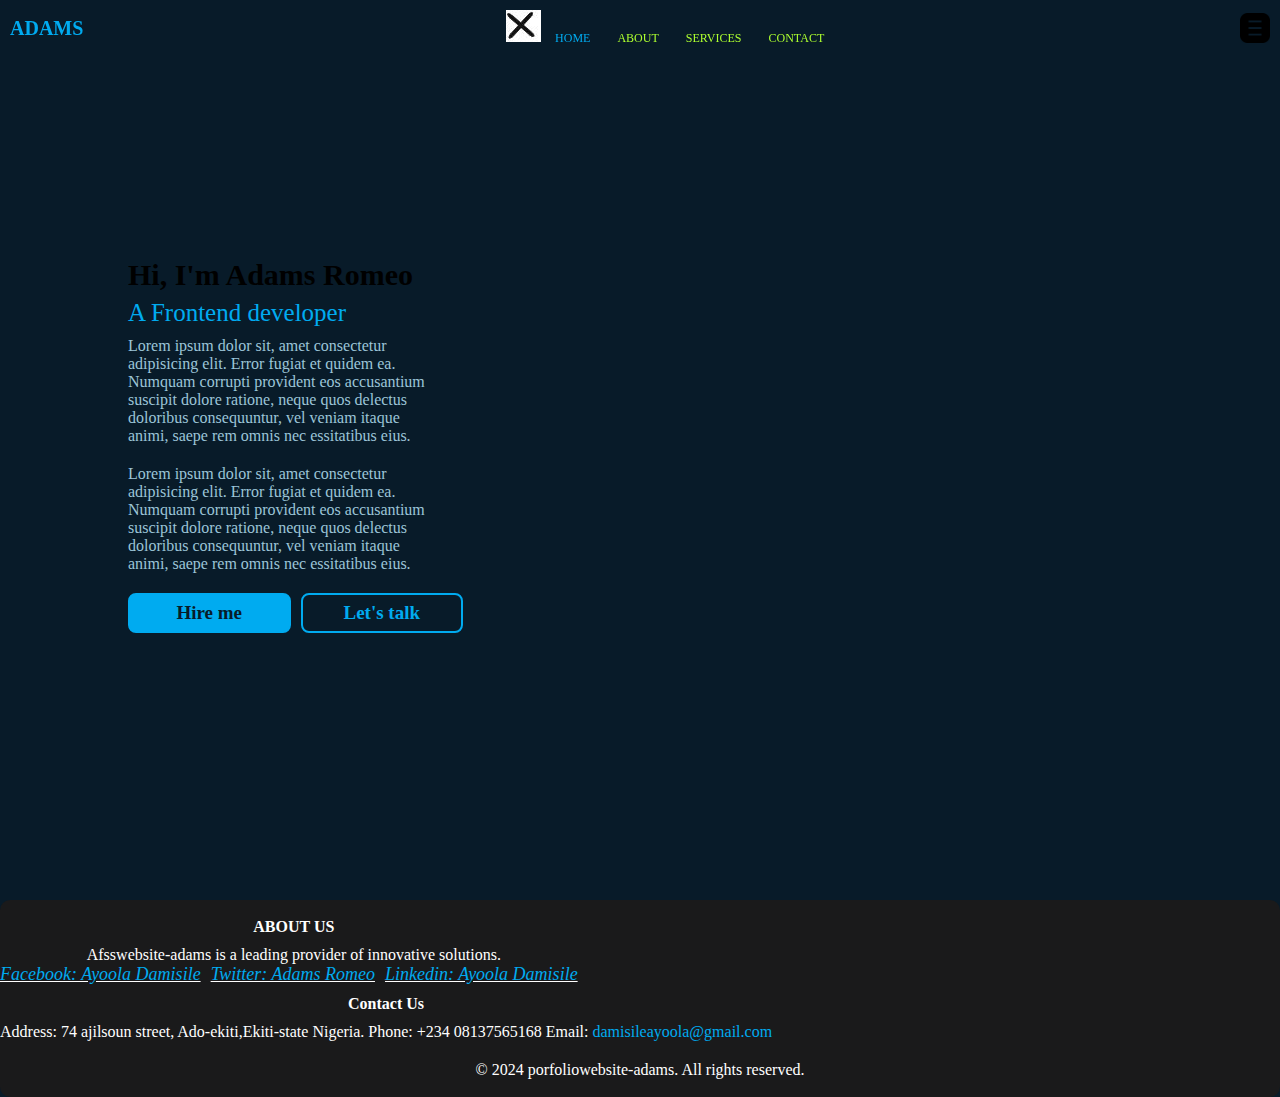
<file: index.html>
<!DOCTYPE html>
<html lang="en">
<head>
    <meta charset="UTF-8">
    <meta name="viewport" content="width=device-width, initial-scale=1.0">
    <title>My Portfolio</title>
    <link rel="icon" href="Adams logo - Copy (2).JPG">
    <link rel="stylesheet" href="styel.css">
</head>
<body>
    <style>
        .navbar a:hover
, .navbar a.active{
    color: #00abf0;
}
img .cancel{
    width: 10px;
}
    </style>
<header class="header">
    <a href="#" class="logo">ADAMS</a>
    <nav id="navlinks" class="navbar">
        <img src="Cancel button.JPG" onclick="cancelMenu()" class="Cancel">
        <a href="index.html" class="active">HOME</a>
        <a href="about.html">ABOUT</a>
        <a href="service.html">SERVICES</a>
        <a href="#">CONTACT</a>
    </nav>
    <img src="menu_8872262.png" onclick="showMenu()" class="menu" width="30px" >
</header>
<section class="home">
    <div class="home-content">
        <h1>Hi, I'm Adams Romeo</h1>
        <h3>A Frontend developer</h3>
        <div class="text">
            <p>
                Lorem ipsum dolor sit, amet 
                consectetur adipisicing elit. Error fugiat 
                et quidem ea. Numquam corrupti provident eos 
                accusantium suscipit dolore ratione, neque quos delectus doloribus 
                consequuntur, vel veniam itaque animi, saepe rem omnis nec
                essitatibus eius.
            </p>
            <p>
                Lorem ipsum dolor sit, amet 
                consectetur adipisicing elit. Error fugiat 
                et quidem ea. Numquam corrupti provident eos 
                accusantium suscipit dolore ratione, neque quos delectus doloribus 
                consequuntur, vel veniam itaque animi, saepe rem omnis nec
                essitatibus eius.
            </p>
        </div>
        
        <div class="btn-box">
            <a href="mailto:damisileayoola@gmail.com">Hire me</a>
            <a class="me" href="mailto:damisileayoola@gmail.com">Let's talk</a>
        </div>
    </div>
</section>

        <!---------Footer codes--------->
        <center>
            <footer class="footer">
                <div class="container">
                <div class="row">
                <div class="col-md-4">
                <h4>ABOUT US</h4>
                <p>Afsswebsite-adams is a leading provider of innovative solutions.</p>
                <ul class="social-media">
                <li><a href="#" target="_blank"><i class="fa fa-facebook">Facebook: Ayoola Damisile</i></a></li>
                <li><a href="#" target="_blank"><i class="fa fa-twitter">Twitter: Adams Romeo</i></a></li>
                <li><a href="#" target="_blank"><i class="fa fa-linkedin">Linkedin: Ayoola Damisile</i></a></li>
                </ul>
                </div>
                <div class="col-md-4">
                <h4>Contact Us</h4>
                <p>
                Address: 74 ajilsoun street, Ado-ekiti,Ekiti-state  Nigeria.
                
                
                Phone: +234 08137565168
                
                
                Email: <a href="mailto:damisileayoola@gmail.com">damisileayoola@gmail.com</a>
                </p>
                </div>
                </div>
                <div class="copyright">
                &copy; 2024 porfoliowebsite-adams. All rights reserved.
                </div>
                </div>
            </footer>
        </center>    
</body>
    <!--------javacript for toggle menu--------->
    <script defer>
        var navlinks = document.getElementById("navlinks");
    
        function cancelMenu(){
            navlinks.style.width = "0";
        }
        function showMenu(){
            navlinks.style.width = "30vh";
        }
    </script>
</html>
</file>
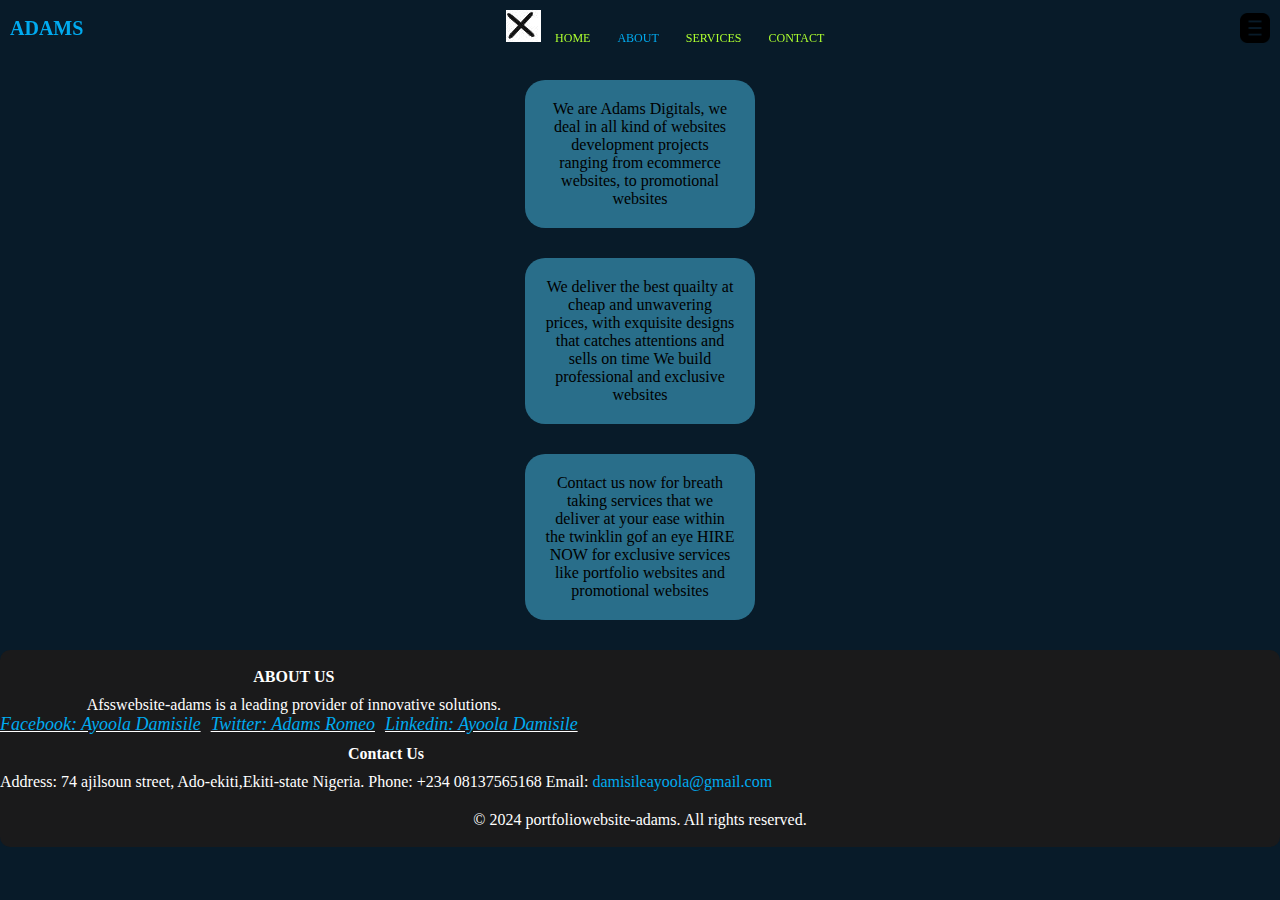
<file: about.html>
<!DOCTYPE html>
<html lang="en">
  <head>
    <meta charset="UTF-8" />
    <meta name="viewport" content="width=device-width, initial-scale=1.0" />
    <title>My Portfolio</title>
    <link rel="icon" href="Adams logo - Copy (2).JPG" />
    <link rel="stylesheet" href="styel.css" />
  </head>
  <body>
    <style>
      .navbar a:hover,
      .navbar a.active {
        color: #00abf0;
      }
      img .cancel {
        width: 10px;
      }
    </style>
    <header class="header">
      <a href="index.html" class="logo">ADAMS</a>
      <nav id="navlinks" class="navbar">
        <img src="Cancel button.JPG" onclick="cancelMenu()" class="Cancel" />
        <a href="index.html">HOME</a>
        <a href="about.html" class="active">ABOUT</a>
        <a href="service.html">SERVICES</a>
        <a href="#">CONTACT</a>
      </nav>
      <img
        src="menu_8872262.png"
        onclick="showMenu()"
        class="menu"
        width="30px"
      />
    </header>
    <center>
      <div class="long-text">
        <p>We are Adams Digitals, we deal in all kind of websites development projects
          ranging from ecommerce websites, to promotional websites </p>
      </div>
      <div class="long-text">
        <p>We deliver the best quailty at cheap and unwavering prices, 
          with exquisite designs that catches attentions and sells on time
        We build professional and exclusive websites </p>
      </div>
      <div class="long-text">
        <p>Contact us now for breath taking services that we deliver at your ease within the twinklin gof an eye
          HIRE NOW for exclusive services like portfolio websites and promotional websites </p>
      </div>
    </center>


    <center>
      <footer class="footer">
          <div class="container">
          <div class="row">
          <div class="col-md-4">
          <h4>ABOUT US</h4>
          <p>Afsswebsite-adams is a leading provider of innovative solutions.</p>
          <ul class="social-media">
          <li><a href="#" target="_blank"><i class="fa fa-facebook">Facebook: Ayoola Damisile</i></a></li>
          <li><a href="#" target="_blank"><i class="fa fa-twitter">Twitter: Adams Romeo</i></a></li>
          <li><a href="#" target="_blank"><i class="fa fa-linkedin">Linkedin: Ayoola Damisile</i></a></li>
          </ul>
          </div>
          <div class="col-md-4">
          <h4>Contact Us</h4>
          <p>
          Address: 74 ajilsoun street, Ado-ekiti,Ekiti-state  Nigeria.
          
          
          Phone: +234 08137565168
          
          
          Email: <a href="mailto:damisileayoola@gmail.com">damisileayoola@gmail.com</a>
          </p>
          </div>
          </div>
          <div class="copyright">
          &copy; 2024 portfoliowebsite-adams. All rights reserved.
          </div>
          </div>
      </footer>
  </center> 
  </body>
  <!--------javacript for toggle menu--------->
  <script defer>
    var navlinks = document.getElementById("navlinks");

    function cancelMenu() {
      navlinks.style.width = "0";
    }
    function showMenu() {
      navlinks.style.width = "27vh";
    }
  </script>
</html>
</file>
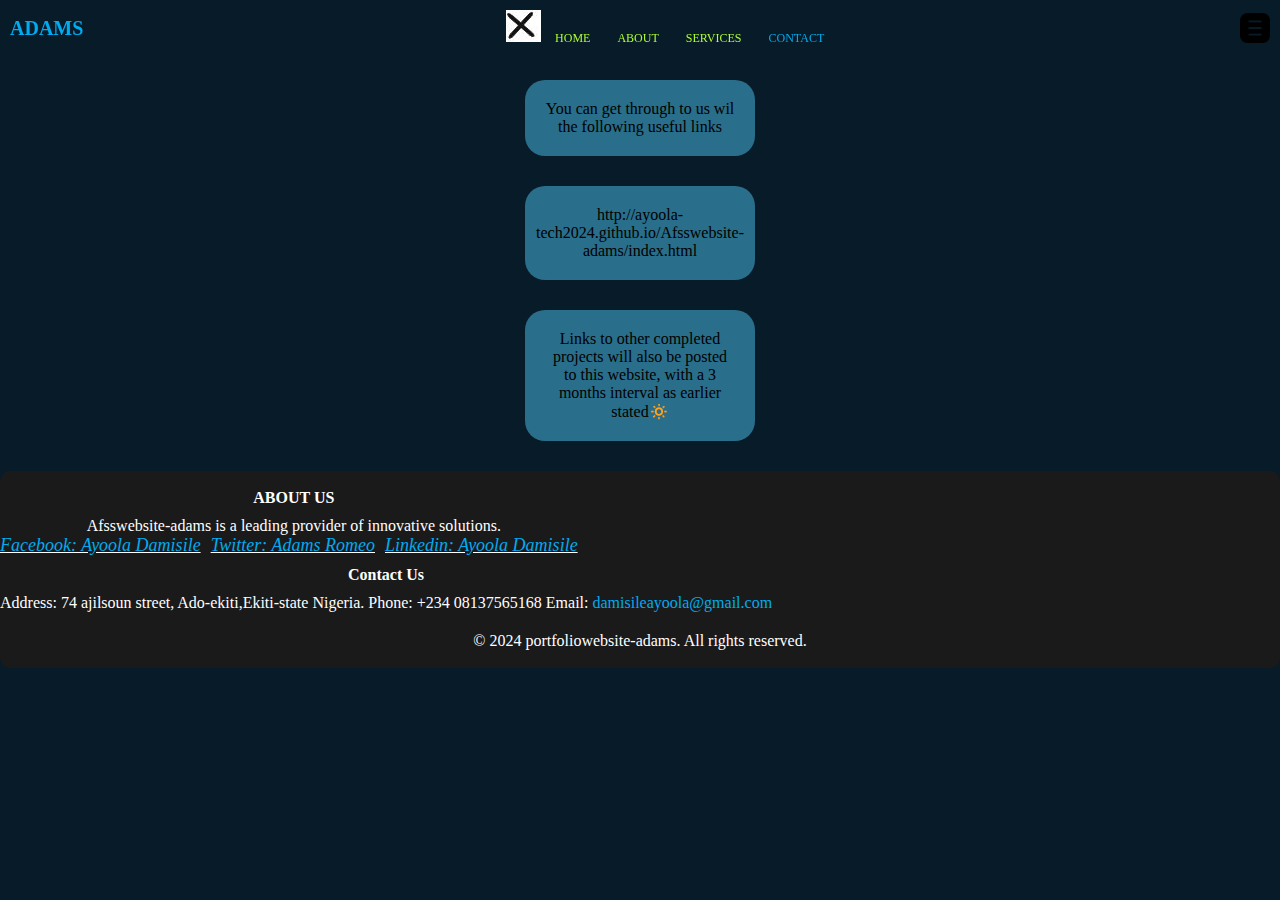
<file: contact.html>
<!DOCTYPE html>
<html lang="en">
  <head>
    <meta charset="UTF-8" />
    <meta name="viewport" content="width=device-width, initial-scale=1.0" />
    <title>My Portfolio</title>
    <link rel="icon" href="Adams logo - Copy (2).JPG" />
    <link rel="stylesheet" href="styel.css" />
  </head>
  <body>
    <style>
      .navbar a:hover,
      .navbar a.active {
        color: #00abf0;
      }
      img .cancel {
        width: 10px;
      }
    </style>
    <header class="header">
      <a href="index.html" class="logo">ADAMS</a>
      <nav id="navlinks" class="navbar">
        <img src="Cancel button.JPG" onclick="cancelMenu()" class="Cancel" />
        <a href="index.html">HOME</a>
        <a href="about.html">ABOUT</a>
        <a href="service.html" >SERVICES</a>
        <a href="contact.html" class="active">CONTACT</a>
      </nav>
      <img
        src="menu_8872262.png"
        onclick="showMenu()"
        class="menu"
        width="30px"
      />
    </header>
    <center>
      <div class="long-text">
        <p>You can get through to us wil the following useful links  </p>
      </div>
      <div class="long-text">
        <p>http://ayoola-tech2024.github.io/Afsswebsite-adams/index.html </p>
      </div>
      <div class="long-text">
        <p>Links to other completed projects will also be posted to this website, with a 3 months interval as earlier stated🔅</p>
      </div>
    </center>

    <center>
        <footer class="footer">
            <div class="container">
            <div class="row">
            <div class="col-md-4">
            <h4>ABOUT US</h4>
            <p>Afsswebsite-adams is a leading provider of innovative solutions.</p>
            <ul class="social-media">
            <li><a href="#" target="_blank"><i class="fa fa-facebook">Facebook: Ayoola Damisile</i></a></li>
            <li><a href="#" target="_blank"><i class="fa fa-twitter">Twitter: Adams Romeo</i></a></li>
            <li><a href="#" target="_blank"><i class="fa fa-linkedin">Linkedin: Ayoola Damisile</i></a></li>
            </ul>
            </div>
            <div class="col-md-4">
            <h4>Contact Us</h4>
            <p>
            Address: 74 ajilsoun street, Ado-ekiti,Ekiti-state  Nigeria.
            
            
            Phone: +234 08137565168
            
            
            Email: <a href="mailto:damisileayoola@gmail.com">damisileayoola@gmail.com</a>
            </p>
            </div>
            </div>
            <div class="copyright">
            &copy; 2024 portfoliowebsite-adams. All rights reserved.
            </div>
            </div>
        </footer>
    </center> 
  </body>
  <!--------javacript for toggle menu--------->
  <script defer>
    var navlinks = document.getElementById("navlinks");

    function cancelMenu() {
      navlinks.style.width = "0";
    }
    function showMenu() {
      navlinks.style.width = "27vh";
    }
  </script>
</html>
</file>
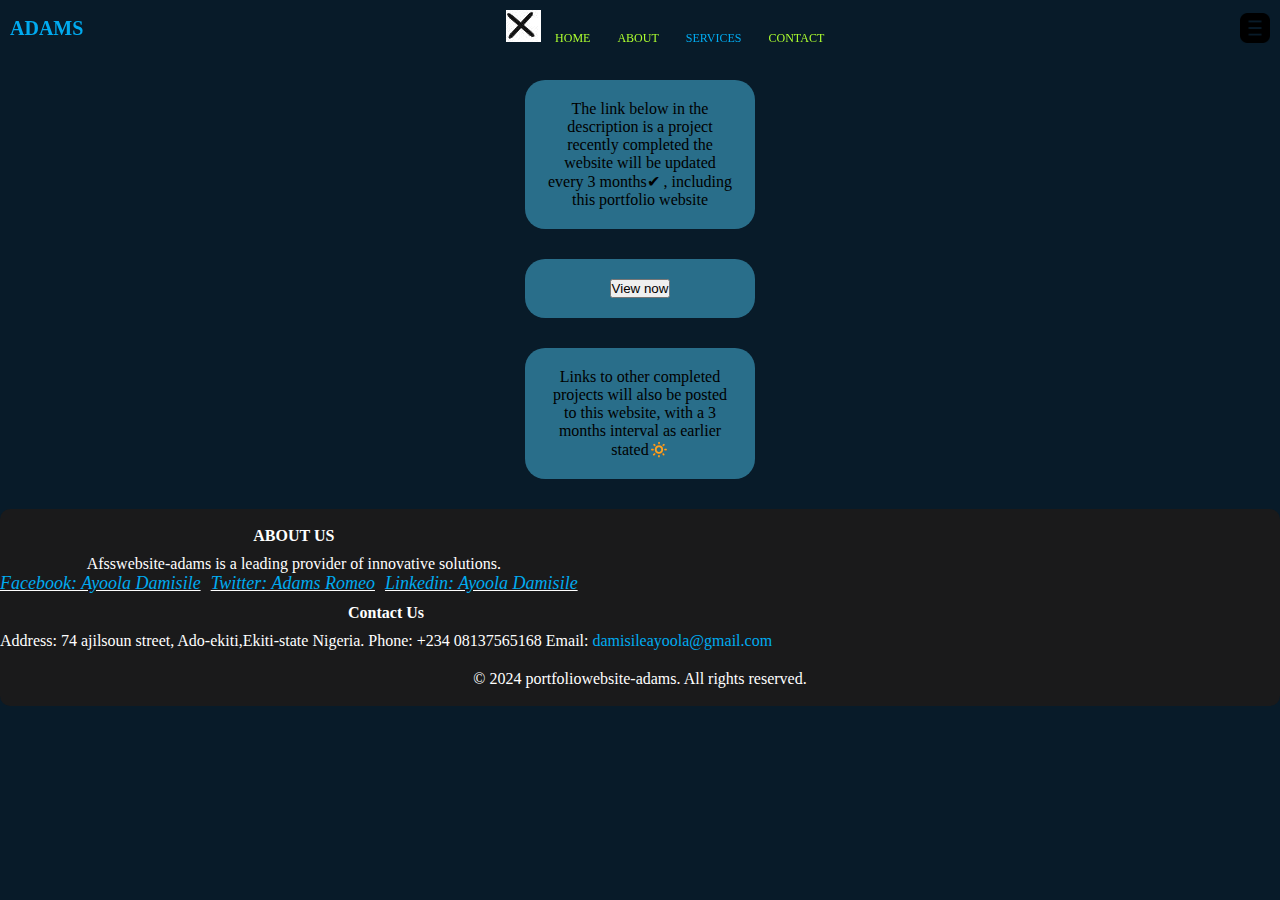
<file: service.html>
<!DOCTYPE html>
<html lang="en">
  <head>
    <meta charset="UTF-8" />
    <meta name="viewport" content="width=device-width, initial-scale=1.0" />
    <title>My Portfolio</title>
    <link rel="icon" href="Adams logo - Copy (2).JPG" />
    <link rel="stylesheet" href="styel.css" />
  </head>
  <body>
    <style>
      .navbar a:hover,
      .navbar a.active {
        color: #00abf0;
      }
      img .cancel {
        width: 10px;
      }
    </style>
    <header class="header">
      <a href="index.html" class="logo">ADAMS</a>
      <nav id="navlinks" class="navbar">
        <img src="Cancel button.JPG" onclick="cancelMenu()" class="Cancel" />
        <a href="index.html">HOME</a>
        <a href="about.html">ABOUT</a>
        <a href="service.html" class="active">SERVICES</a>
        <a href="contact.html">CONTACT</a>
      </nav>
      <img
        src="menu_8872262.png"
        onclick="showMenu()"
        class="menu"
        width="30px"
      />
    </header>
    <center>
      <div class="long-text">
        <p>
          The link below in the description is a project recently completed the
          website will be updated every 3 months✔ , including this portfolio
          website
        </p>
      </div>
      <div class="long-text">
        <a
          href="http://ayoola-tech2024.github.io/Afsswebsite-adams/index.html"
          target="_blank"
          ><button class="✔">View now</button></a
        >
      </div>
      <div class="long-text">
        <p>
          Links to other completed projects will also be posted to this website,
          with a 3 months interval as earlier stated🔅
        </p>
      </div>
    </center>

    <center>
      <footer class="footer">
        <div class="container">
          <div class="row">
            <div class="col-md-4">
              <h4>ABOUT US</h4>
              <p>
                Afsswebsite-adams is a leading provider of innovative solutions.
              </p>
              <ul class="social-media">
                <li>
                  <a href="#" target="_blank"
                    ><i class="fa fa-facebook">Facebook: Ayoola Damisile</i></a
                  >
                </li>
                <li>
                  <a href="#" target="_blank"
                    ><i class="fa fa-twitter">Twitter: Adams Romeo</i></a
                  >
                </li>
                <li>
                  <a href="#" target="_blank"
                    ><i class="fa fa-linkedin">Linkedin: Ayoola Damisile</i></a
                  >
                </li>
              </ul>
            </div>
            <div class="col-md-4">
              <h4>Contact Us</h4>
              <p>
                Address: 74 ajilsoun street, Ado-ekiti,Ekiti-state Nigeria.
                Phone: +234 08137565168 Email:
                <a href="mailto:damisileayoola@gmail.com"
                  >damisileayoola@gmail.com</a
                >
              </p>
            </div>
          </div>
          <div class="copyright">
            &copy; 2024 portfoliowebsite-adams. All rights reserved.
          </div>
        </div>
      </footer>
    </center>
  </body>
  <!--------javacript for toggle menu--------->
  <script defer>
    var navlinks = document.getElementById("navlinks");

    function cancelMenu() {
      navlinks.style.width = "0";
    }
    function showMenu() {
      navlinks.style.width = "27vh";
    }
  </script>
</html>
</file>
<file: styel.css>
*{
    margin: 0;
    padding: 0;
    transition: all .5s ease-in-out;
    box-sizing: border-box;
}
a{
    text-decoration: none;
}
body{
    background: #081b29;
}
.home-content h1 h3 p{
    color: white!important;
}
  @media (max-width: 700px){
  #navlinks {
    position: absolute;
    height: 100vh;
    width: 0;
    margin-bottom: 30px;
    margin-left: 400;
    margin-top: 10px;
    background: rgb(65, 53, 177);
    top: 0px;
    text-align: left;
    z-index: 2;
    right: -50px;
    transition: all 1s ease-in-out;
  }
  .home-content h1{
    font-size: 20px;
  }
  #navlinks a{
    display: flex;
    padding: 10px;
  }
}
img {
    display: hidden;
}
.header{
    position: fixed;
    top: 0;
    left: 0;
    width: 100%;
    padding: 10px;
    background: transparent;
    display: flex;
    align-items: center;
    font-family: fantasy;
    justify-content: space-between;
}
.long-text {
    margin: 30px;
    padding: 20px;
    width: 230px;
    align-items: center;
    justify-content: center;
    background: #296e8a;
    border-radius: 20px;
    max-width: 300px;
    display: flex;
  }
.long-text:first-child{
    margin-top: 80px;
}
.logo{
    font-size: 20px;
    color: #00abf0;
    font-weight: 600;
}
.navbar a{
    font-size: 12px;
    margin-right: 3px;
    padding: 10px;
    text-transform: capitalize;
    font-family: cursive;
    color: greenyellow;
}
#navlinks{
    margin-left: 20px;
}
.text{
    justify-content: space-around;
}
.text p :last-child(2){
    padding: 20px;
}
.home{
    display: flex;
    height: 100vh;
    align-items: center;
    padding: 0 10%;
}
----my-color{
    color: #00abf0;
}
.home-content{
    max-width: 600px;
}
.home-content h1{
    font-size: 30px;
    font-weight: 600px;
}
.home-content h3{
    font-size: 25px;
    font-weight: 500;
    color: #00abf0;
    margin-top: 7px;
    margin-bottom: 10px;

}
.home-content p{
    font-size: 16px;
    width: 300px;
    color: hsl(199, 44%, 73%);
    margin-bottom: 20px;
    flex: 1;
}
.home-content .btn-box{
    width: 345px;
    display: flex;
    justify-content: space-between;
    height: 50px;
}
.btn-box a{
    display: inline-flex;
    height: 40px;
    position: relative;
    margin-right: 10px;
    width: 100%;
    background: #00abf0;
    border: 2px solid #00abf0;
    border-radius: 8px;
    font-size: 19px;
    color: #081b29;
    overflow: hidden;
    font-weight: 600;
    justify-content: center;
    transition: .5s ease-in-out;
    align-items: center;
    z-index: 1;
}
.btn-box a:hover{
    color: #00abf0;
}
.btn-box .me{
    background: transparent;
    color: #00abf0;
}
.btn-box .me::before{
    background-color: #00abf0;
}
.btn-box .me:hover{
    color: #081b29;
}
.btn-box a::before{
    content: "";
    position: absolute;
    top: 0;
    left: 0;
    width: 0%;
    height: 100%;
    transition: .5s ease-in-out; 
    background: #081b29;
    z-index: -1;
}
.btn-box a:hover::before{
    width: 100%;
}
.home-sci{
    position: absolute;
    bottom: 40px;
}


/* Footer styles */
.footer {
    background-color: #1a1a1b;
    color: #fff;
    text-align: center;
    display: flex;
    justify-content: center;
    align-items: center;
    width: 100%;
    padding: 18px 0;
    border-radius: 10px;
    }
    
    
    .footer .row {
    display: flex;
    flex-wrap: wrap;
    justify-content: space-between;
    }
    
    
    .footer h4 {
    font-weight: bold;
    margin-bottom: 10px;
    }
    
    .footer ul {
    list-style: none;
    padding: 0;
    margin: 0;
    }
    
    .footer ul li {
    margin-bottom: 10px;
    text-decoration: underline;
    }
    
    .footer a {
    color: #00abf0;
    text-decoration: none;
    }
    
    .footer a:hover {
    color: #ccc;
    }
    
    .social-media {
    list-style: none;
    padding: 0;
    margin: 0;
    display: flex;
    }
    
    .social-media li {
    margin-right: 10px;
    }
    
    .social-media a {
    font-size: 18px;
    }
    
    .copyright {
    text-align: center;
    margin-top: 20px;
    }
</file>
